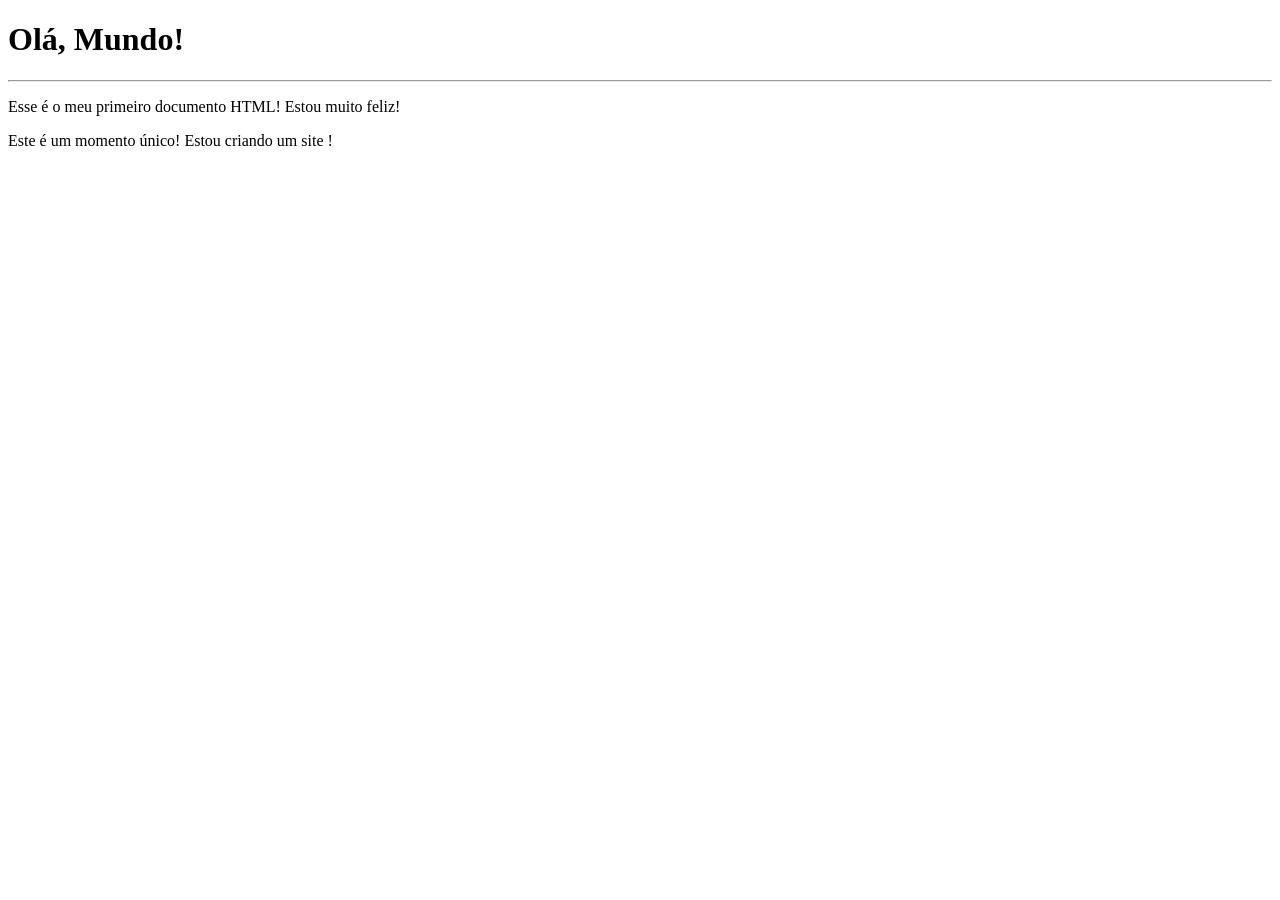
<file: Curso HTML CSS/Guanabara/Modulo 1/ex001/index.html>
<!DOCTYPE html>
<html lang="pt-br">
<head>
    <meta charset="UTF-8">
    <meta http-equiv="X-UA-Compatible" content="IE=edge">
    <meta name="viewport" content="width=device-width, initial-scale=1.0">
    <title>Meu primeiro exercício</title>
</head>
<body>
    <h1>Olá, Mundo!</h1>
    <hr>
    <p>Esse é o meu primeiro documento HTML! Estou muito feliz!</p>
    <p>Este é um momento único! Estou criando um site !</p>
</body>
</html>
</file>
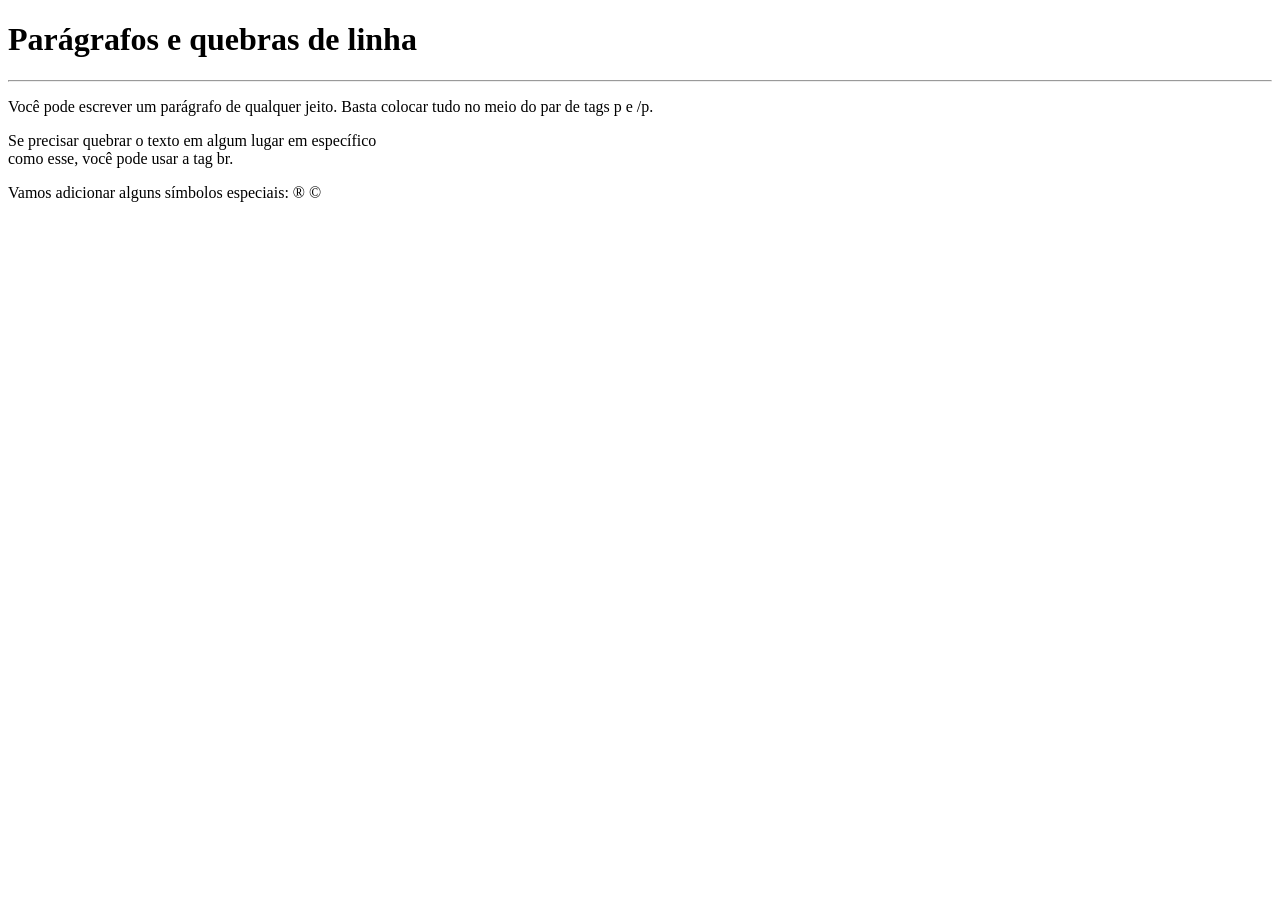
<file: Curso HTML CSS/Guanabara/Modulo 1/ex002/index.html>
<!DOCTYPE html>
<html lang="pt-br">
<head>
    <meta charset="UTF-8">
    <meta http-equiv="X-UA-Compatible" content="IE=edge">
    <meta name="viewport" content="width=device-width, initial-scale=1.0">
    <title>Parágrafos</title>
</head>
<body>
    <h1>Parágrafos e quebras de linha</h1>
    <hr>
    <p>Você pode escrever um parágrafo de qualquer jeito.
        Basta colocar tudo no meio do par de tags p e /p.
    </p>
    <p>Se precisar quebrar o texto em algum lugar em específico <br> como esse, você pode usar a tag br. </p>
    <p>Vamos adicionar alguns símbolos especiais:
        &reg;
        &copy;

    </p>
</body>
</html>
</file>
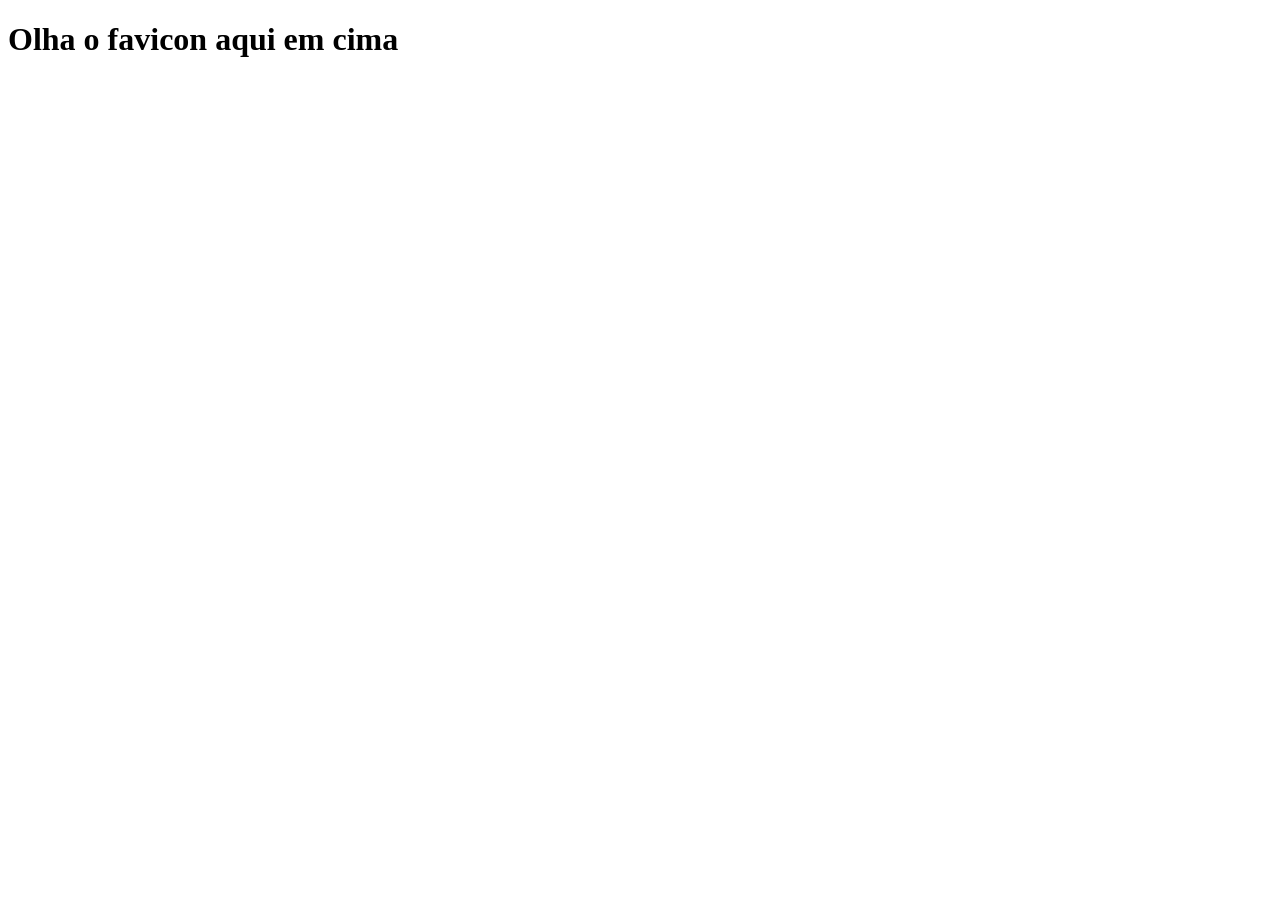
<file: Curso HTML CSS/Guanabara/Modulo 1/ex004/index.html>
<!DOCTYPE html>
<html lang="pt-br">
<head>
    <meta charset="UTF-8">
    <meta http-equiv="X-UA-Compatible" content="IE=edge">
    <meta name="viewport" content="width=device-width, initial-scale=1.0">
    <link rel="shortcut icon" href="favicon_io/android-chrome-512x512.png" type="image/x-icon">
    <title>Teste de Favicon</title>
</head>
<body>
    <h1>Olha o favicon aqui em cima</h1>
</body>
</html>
</file>
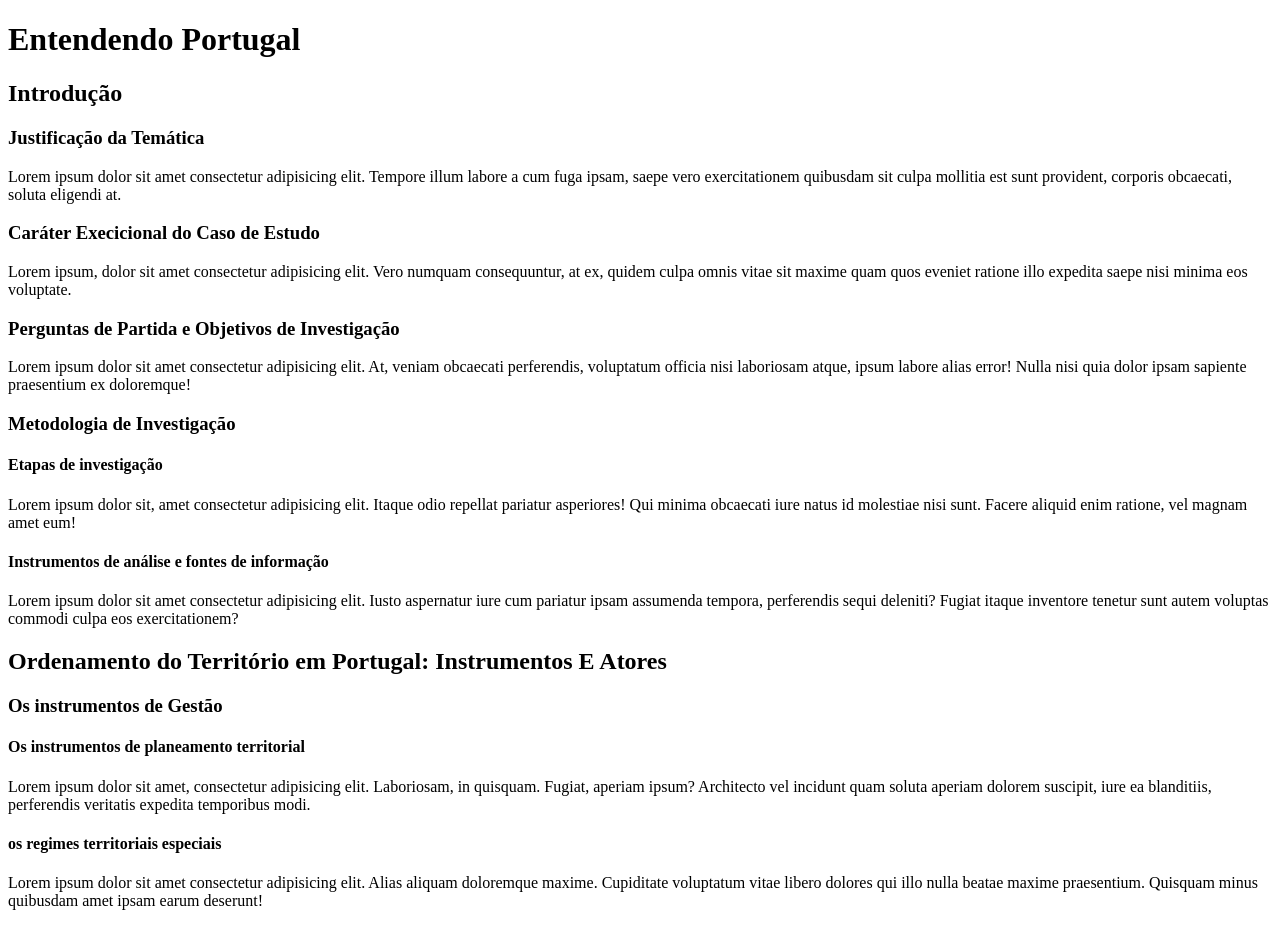
<file: Curso HTML CSS/Guanabara/Modulo 1/ex006/index.html>
<!DOCTYPE html>
<html lang="pt-br">
<head>
    <meta charset="UTF-8">
    <meta http-equiv="X-UA-Compatible" content="IE=edge">
    <meta name="viewport" content="width=device-width, initial-scale=1.0">
    <link rel="shortcut icon" href="favicon.ico" type="image/x-icon">
    <title>Hierarquia de titulos</title>
</head>
<body>
    <h1>Entendendo Portugal</h1>
    <h2>Introdução</h2>
    <h3>Justificação da Temática</h3>
    <p>Lorem ipsum dolor sit amet consectetur adipisicing elit. Tempore illum labore a cum fuga ipsam, saepe vero exercitationem quibusdam sit culpa mollitia est sunt provident, corporis obcaecati, soluta eligendi at.</p>
    <h3>Caráter Execicional do Caso de Estudo</h3>
    <p>Lorem ipsum, dolor sit amet consectetur adipisicing elit. Vero numquam consequuntur, at ex, quidem culpa omnis vitae sit maxime quam quos eveniet ratione illo expedita saepe nisi minima eos voluptate.</p>
    <h3>Perguntas de Partida e Objetivos de Investigação</h3>
    <p>Lorem ipsum dolor sit amet consectetur adipisicing elit. At, veniam obcaecati perferendis, voluptatum officia nisi laboriosam atque, ipsum labore alias error! Nulla nisi quia dolor ipsam sapiente praesentium ex doloremque!</p>
    <h3>Metodologia de Investigação</h3>
    <h4>Etapas de investigação</h4>
    <p>Lorem ipsum dolor sit, amet consectetur adipisicing elit. Itaque odio repellat pariatur asperiores! Qui minima obcaecati iure natus id molestiae nisi sunt. Facere aliquid enim ratione, vel magnam amet eum!</p>
    <h4>Instrumentos de análise e fontes de informação</h4>
    <p>Lorem ipsum dolor sit amet consectetur adipisicing elit. Iusto aspernatur iure cum pariatur ipsam assumenda tempora, perferendis sequi deleniti? Fugiat itaque inventore tenetur sunt autem voluptas commodi culpa eos exercitationem?</p>
    <h2>Ordenamento do Território em Portugal: Instrumentos E Atores</h2>
    <h3>Os instrumentos de Gestão</h3>
    <h4>Os instrumentos de planeamento territorial</h4>
    <p>Lorem ipsum dolor sit amet, consectetur adipisicing elit. Laboriosam, in quisquam. Fugiat, aperiam ipsum? Architecto vel incidunt quam soluta aperiam dolorem suscipit, iure ea blanditiis, perferendis veritatis expedita temporibus modi.</p>
    <h4>os regimes territoriais especiais</h4>
    <p>Lorem ipsum dolor sit amet consectetur adipisicing elit. Alias aliquam doloremque maxime. Cupiditate voluptatum vitae libero dolores qui illo nulla beatae maxime praesentium. Quisquam minus quibusdam amet ipsam earum deserunt!</p>
</body>
</html>
</file>
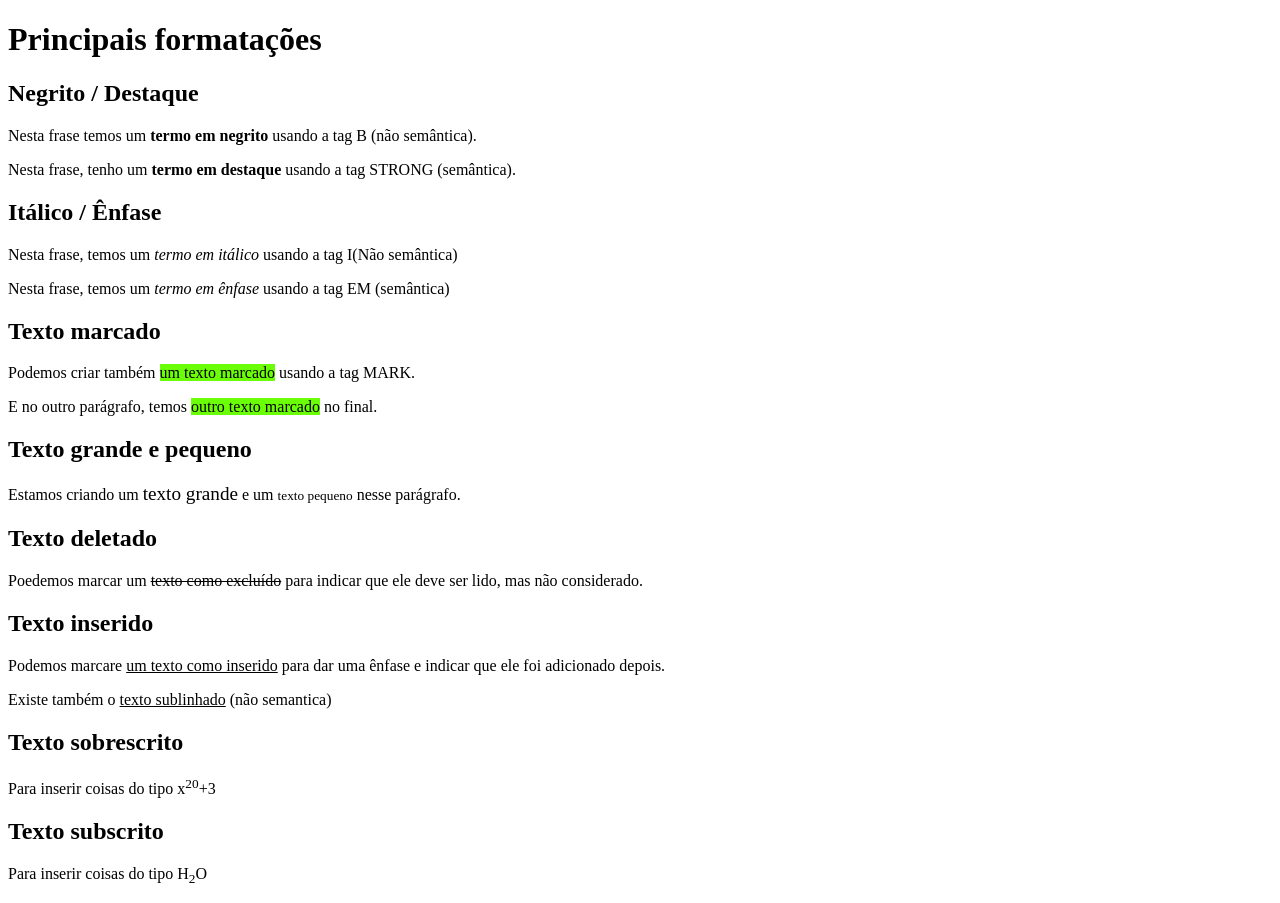
<file: Curso HTML CSS/Guanabara/Modulo 1/ex008/index.html>
<!DOCTYPE html>
<html lang="pt-br">
<head>
    <meta charset="UTF-8">
    <meta http-equiv="X-UA-Compatible" content="IE=edge">
    <meta name="viewport" content="width=device-width, initial-scale=1.0">
    <title>Formatação de textos</title>
    <style>
        mark{
            background-color: rgb(106, 255, 6);
        }

    </style>
</head>
<body>
    <h1>Principais formatações</h1>
    <h2>Negrito / Destaque</h2>
    <p>Nesta frase temos um <b>termo em negrito</b> usando a tag B (não semântica).</p>
    <p>Nesta frase, tenho um <strong>termo em destaque</strong> usando a tag STRONG (semântica).</p>
    <h2>Itálico / Ênfase</h2>
    <p>Nesta frase, temos um <i>termo em itálico</i> usando a tag I(Não semântica) </p>
    <p>Nesta frase, temos um <em>termo em ênfase</em> usando a tag EM (semântica)</p>
    <h2>Texto marcado</h2>
    <p>Podemos criar também <mark>um texto marcado</mark> usando a tag MARK.</p>
    <p>E no outro parágrafo, temos <mark>outro texto marcado</mark> no final.</p>
    <h2>Texto grande e pequeno</h2>
    <p>Estamos criando um <big>texto grande</big> e um <small>texto pequeno</small> nesse parágrafo.</p>
    <h2>Texto deletado</h2>
    <p>Poedemos marcar um <del>texto como excluído</del> para indicar que ele deve ser lido, mas não considerado.</p>
    <h2>Texto inserido</h2>
    <p>Podemos marcare <ins>um texto como inserido</ins> para dar uma ênfase e indicar que ele foi adicionado depois.</p>
    <p>Existe também o <u>texto sublinhado</u> (não semantica)</p>
    <h2>Texto sobrescrito</h2>
    <p>Para inserir coisas do tipo x<sup>20</sup>+3</p>
    <h2>Texto subscrito</h2>
    <p>Para inserir coisas do tipo H<sub>2</sub>O</p>
</body>
</html>
</file>
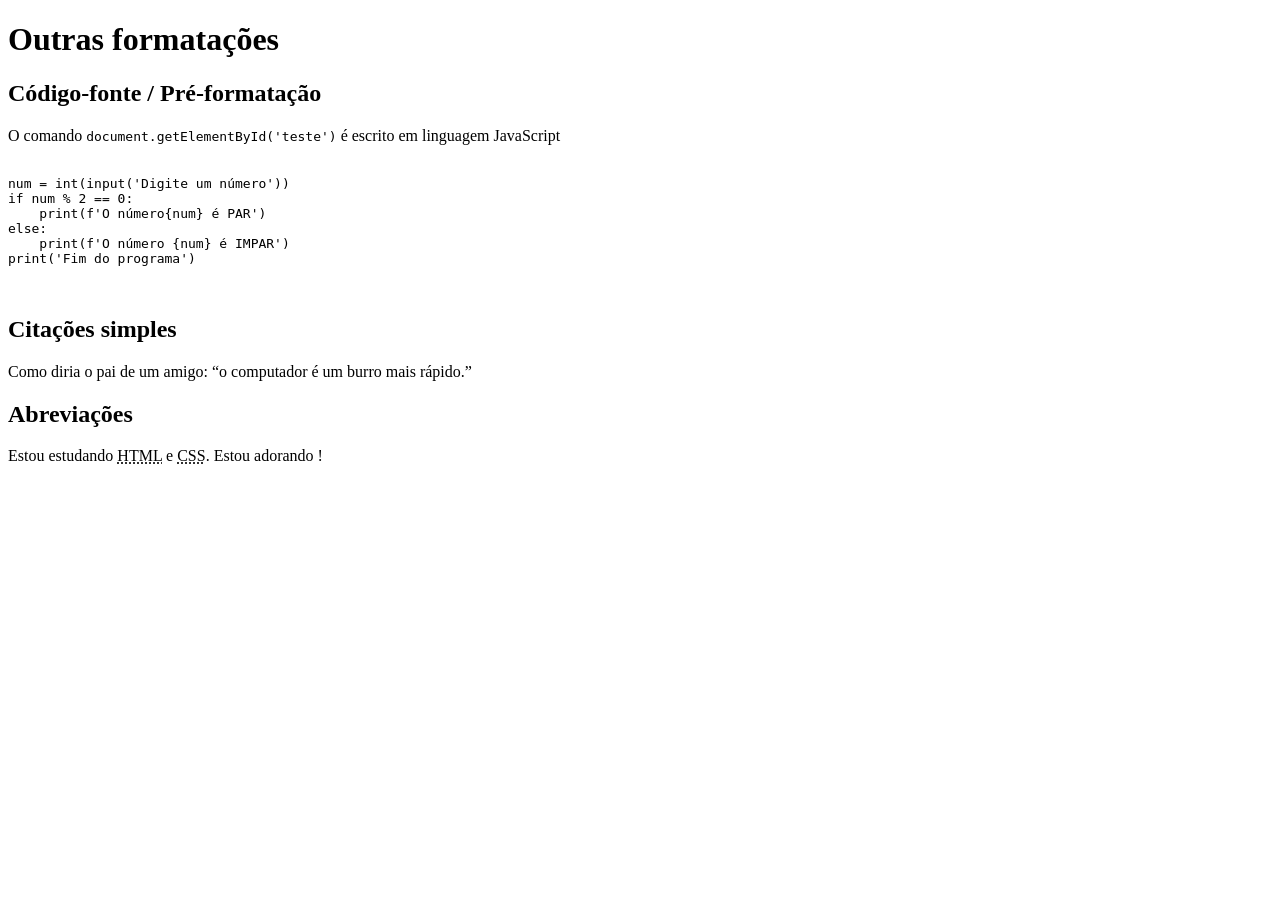
<file: Curso HTML CSS/Guanabara/Modulo 1/ex009/index.html>
<!DOCTYPE html>
<html lang="pt-br">
<head>
    <meta charset="UTF-8">
    <meta http-equiv="X-UA-Compatible" content="IE=edge">
    <meta name="viewport" content="width=device-width, initial-scale=1.0">
    <title>Outras formatações</title>
</head>
<body>
    <h1>Outras formatações</h1>
    <h2>Código-fonte / Pré-formatação</h2>
    <p>O comando <code>document.getElementById('teste')</code> é escrito em linguagem JavaScript</p>
    <pre>
        <code>
num = int(input('Digite um número'))
if num % 2 == 0:
    print(f'O número{num} é PAR')
else:
    print(f'O número {num} é IMPAR')
print('Fim do programa')
        </code>
    </pre>
    <h2>Citações simples</h2>
    <p>Como diria o pai de um amigo: <q>o computador é um burro mais rápido.</q></p>
    <h2>Abreviações</h2>
    <p>Estou estudando <abbr title="HyperText Markup Language">HTML</abbr> e <abbr title="Cascading Style Sheets">CSS</abbr>. Estou adorando !</p></body>
</html>
</file>
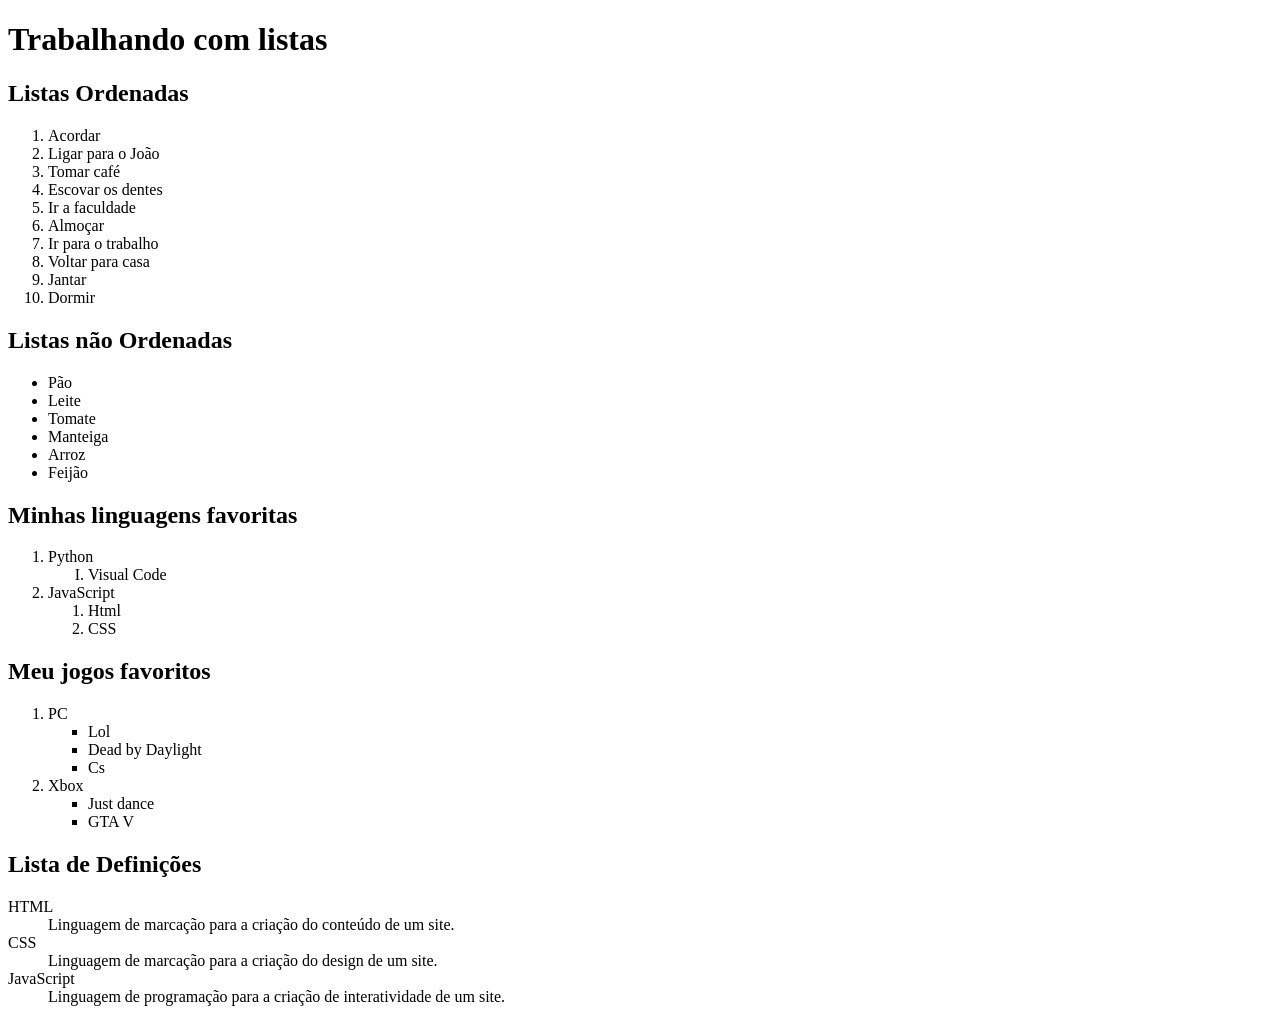
<file: Curso HTML CSS/Guanabara/Modulo 1/ex010/index.html>
<!DOCTYPE html>
<html lang="pt-br">
<head>
    <meta charset="UTF-8">
    <meta http-equiv="X-UA-Compatible" content="IE=edge">
    <meta name="viewport" content="width=device-width, initial-scale=1.0">
    <title>Listas</title>
</head>
<body>
    <h1>Trabalhando com listas</h1> <!-- 1 A a I i -->
    <h2>Listas Ordenadas</h2>
    <ol type="1">
        <li>Acordar</li>
        <li>Ligar para o João</li>
        <li>Tomar café</li>
        <li>Escovar os dentes</li>
        <li>Ir a faculdade</li>
        <li>Almoçar</li>
        <li>Ir para o trabalho</li>
        <li>Voltar para casa</li>
        <li>Jantar</li>
        <li>Dormir</li>
    </ol>
    <h2>Listas não Ordenadas</h2>
    <ul>
        <li>Pão</li>
        <li>Leite</li>
        <li>Tomate</li>
        <li>Manteiga</li>
        <li>Arroz</li>
        <li>Feijão</li>
    </ul>
    <h2>Minhas linguagens favoritas</h2>
    <ol>
        <li>Python</li>
        <ol type = 'I'>
            <li>Visual Code</li>
        </ol>
        <li>JavaScript</li>
        <ol>
            <li>Html</li>
            <li>CSS</li>
        </ol>
    </ol>
    <h2>Meu jogos favoritos</h2>
    <ol>
        <li>PC</li>
        <ul type="square">
            <li>Lol</li>
            <li>Dead by Daylight</li>
            <li>Cs</li>
        </ul>
        <li>Xbox</li>
        <ul type="square">
            <li>Just dance</li>
            <li>GTA V</li>
        </ul>
    </ol>
    <h2>Lista de Definições</h2>
    <dl>
        <dt>HTML</dt>
        <dd>Linguagem de marcação para a criação do conteúdo de um site.</dd>
        <dt>CSS</dt>
        <dd>Linguagem de marcação para a criação do design de um site.</dd>
        <dt>JavaScript</dt>
        <dd>Linguagem de programação para a criação de interatividade de um site.</dd>
    </dl>   
</body>
</html>
</file>
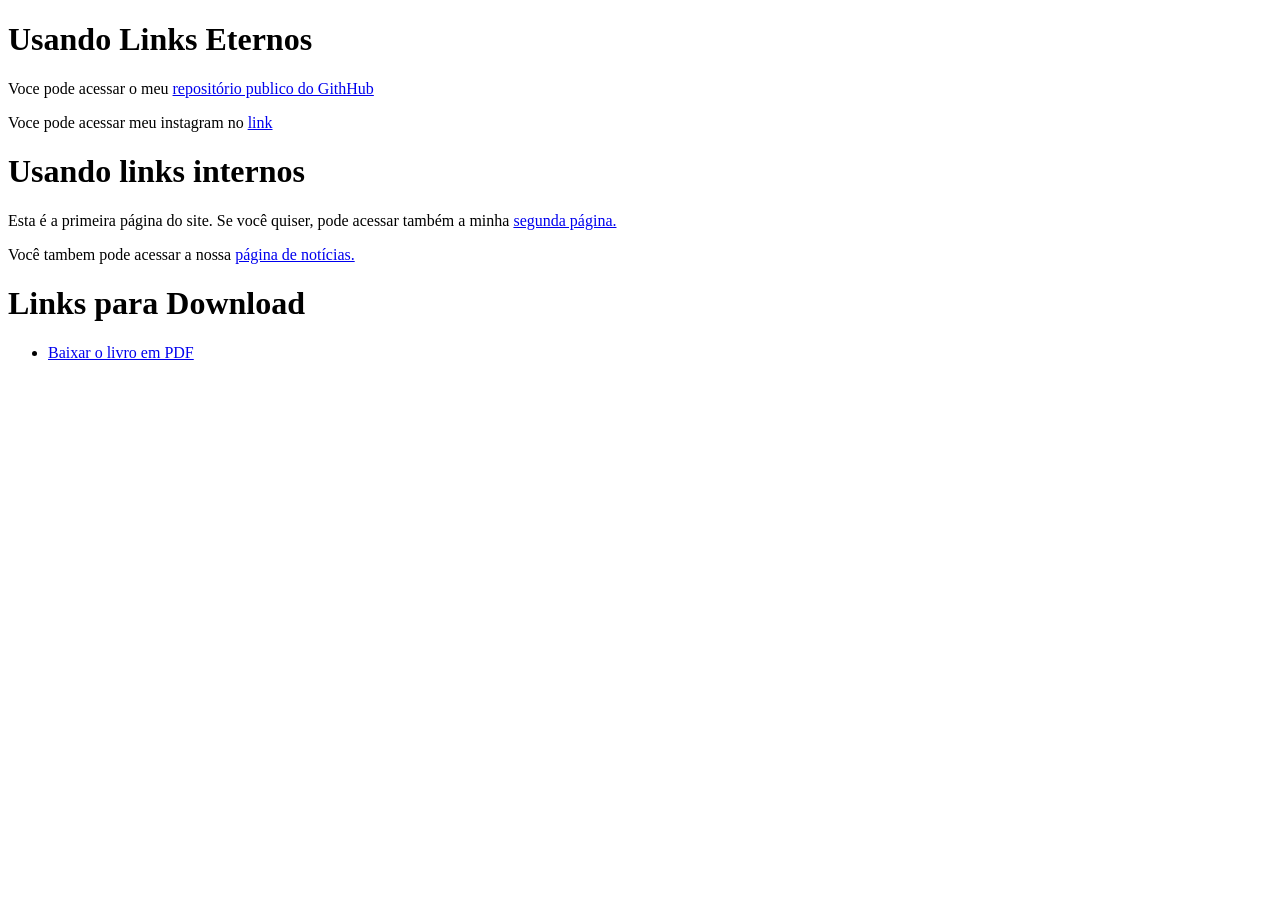
<file: Curso HTML CSS/Guanabara/Modulo 1/ex011/index.html>
<!DOCTYPE html>
<html lang="pt-br">
<head>
    <meta charset="UTF-8">
    <meta http-equiv="X-UA-Compatible" content="IE=edge">
    <meta name="viewport" content="width=device-width, initial-scale=1.0">
    <title>Trabalhando com Links</title>
</head>
<body>
    <h1>Usando Links Eternos</h1>
    <p>Voce pode acessar o meu <a href="https://github.com/PLucasMendonca" target="_blank" rel="external"> repositório publico do GithHub</a></p>
    <p>Voce pode acessar meu instagram no <a href="https://www.instagram.com/lucas_s.mendonca/" target="_blank" rel="external">link</a></p>
    <h1>Usando links internos</h1>
    <p>Esta é a primeira página do site. Se você quiser, pode acessar também a minha <a href="pag002.html" rel="next" target="_self">segunda página.</a></p>
    <p>Você tambem pode acessar a nossa <a href="noticias/pag003.html" rel="next" target="_self">página de notícias.</a></p>
    <h1>Links para Download</h1>
    <ul>
        <li><a href="livro/ficha-de-personagem-dd-5e.pdf" download="fica-de-personagem-dd-5e.pdf" type="application/pdf">Baixar o livro em PDF</a></li>
    </ul>
</body>
</html>
</file>
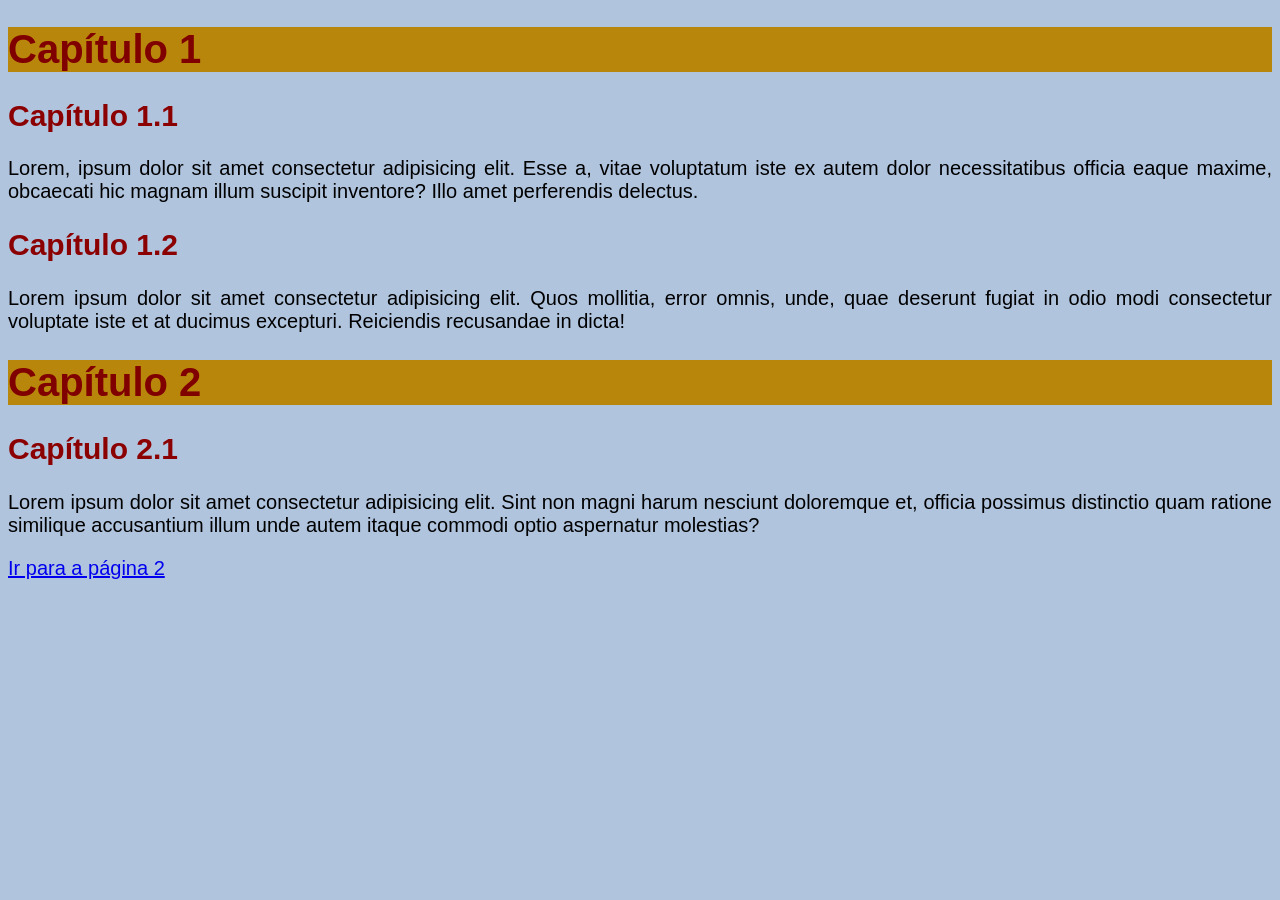
<file: Curso HTML CSS/Guanabara/Modulo 1/ex14 _2/index.html>
<!DOCTYPE html>
<html lang="pt-br">
<head>
    <meta charset="UTF-8">
    <meta http-equiv="X-UA-Compatible" content="IE=edge">
    <meta name="viewport" content="width=device-width, initial-scale=1.0">
    <title>Estilos Externos</title>
   <link rel="stylesheet" href="style.css">
</head>
<body>
    <h1>Capítulo 1</h1>
    <h2>Capítulo 1.1</h2>
    <p>Lorem, ipsum dolor sit amet consectetur adipisicing elit. Esse a, vitae voluptatum iste ex autem dolor necessitatibus officia eaque maxime, obcaecati hic magnam illum suscipit inventore? Illo amet perferendis delectus.</p>
    <h2>Capítulo 1.2</h2>
    <p>Lorem ipsum dolor sit amet consectetur adipisicing elit. Quos mollitia, error omnis, unde, quae deserunt fugiat in odio modi consectetur voluptate iste et at ducimus excepturi. Reiciendis recusandae in dicta!</p>
    <h1>Capítulo 2</h1>
    <h2>Capítulo 2.1</h2>
    <p>Lorem ipsum dolor sit amet consectetur adipisicing elit. Sint non magni harum nesciunt doloremque et, officia possimus distinctio quam ratione similique accusantium illum unde autem itaque commodi optio aspernatur molestias?</p>
    <p><a href="pagina02.html" target="_self">Ir para a página 2</a></p>
</body>
</html>
</file>
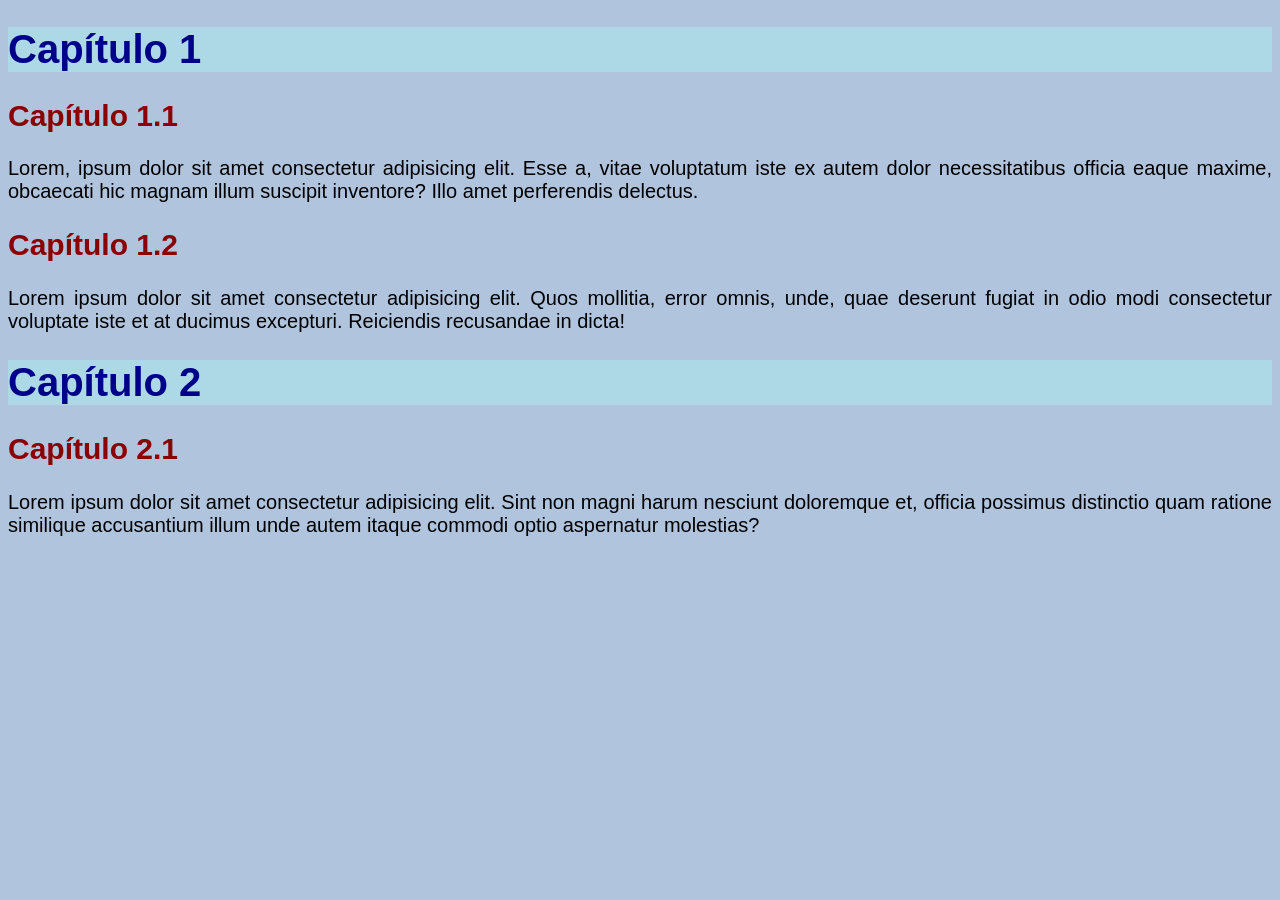
<file: Curso HTML CSS/Guanabara/Modulo 1/ex14/index.html>
<!DOCTYPE html>
<html lang="pt-br">
<head>
    <meta charset="UTF-8">
    <meta http-equiv="X-UA-Compatible" content="IE=edge">
    <meta name="viewport" content="width=device-width, initial-scale=1.0">
    <title>Estilos Locais / Internos</title>
    <style>
        body {
            background-color: lightsteelblue;
            font-family: Arial, Helvetica, sans-serif;
            font-size: 20px;
        }
        h1 {
            color: darkblue;
            background-color: lightblue;
        }
        h2 {
            color: darkred;
        }
        p {
            text-align: justify;   
        }
    </style>
</head>
<body>
    <h1>Capítulo 1</h1>
    <h2>Capítulo 1.1</h2>
    <p>Lorem, ipsum dolor sit amet consectetur adipisicing elit. Esse a, vitae voluptatum iste ex autem dolor necessitatibus officia eaque maxime, obcaecati hic magnam illum suscipit inventore? Illo amet perferendis delectus.</p>
    <h2>Capítulo 1.2</h2>
    <p>Lorem ipsum dolor sit amet consectetur adipisicing elit. Quos mollitia, error omnis, unde, quae deserunt fugiat in odio modi consectetur voluptate iste et at ducimus excepturi. Reiciendis recusandae in dicta!</p>
    <h1>Capítulo 2</h1>
    <h2>Capítulo 2.1</h2>
    <p>Lorem ipsum dolor sit amet consectetur adipisicing elit. Sint non magni harum nesciunt doloremque et, officia possimus distinctio quam ratione similique accusantium illum unde autem itaque commodi optio aspernatur molestias?</p>
</body>
</html>
</file>
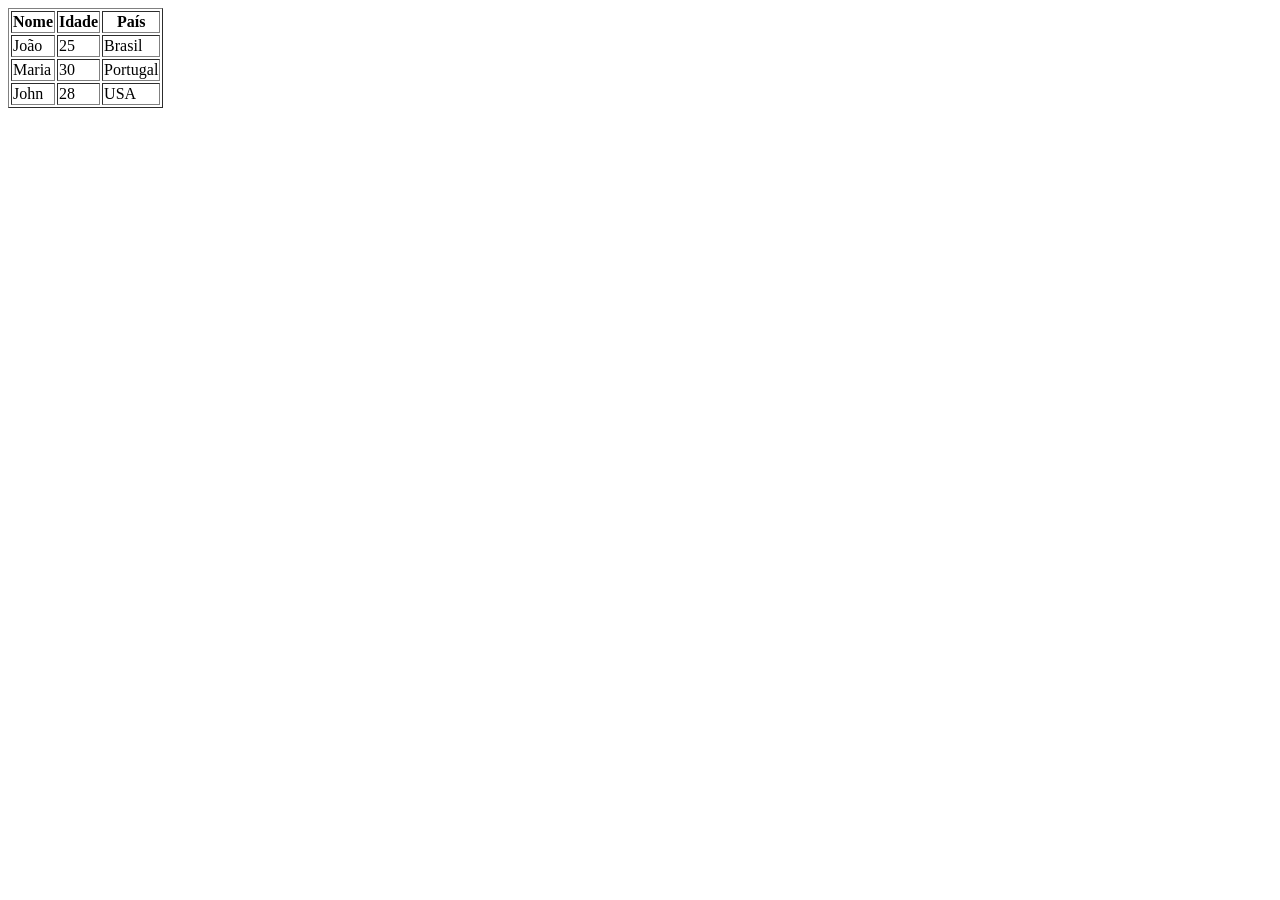
<file: Curso HTML CSS/Guanabara/Modulo 2/ex007/index.html>
<!DOCTYPE html>
<html lang="pt-br">
<head>
    <meta charset="UTF-8">
    <meta name="viewport" content="width=device-width, initial-scale=1.0">
    <title>Document</title>
</head>
<body>
    <table border="1">
        <tr>
            <th>Nome</th>
            <th>Idade</th>
            <th>País</th>
        </tr>
        <tr>
            <td>João</td>
            <td>25</td>
            <td>Brasil</td>
        </tr>
        <tr>
            <td>Maria</td>
            <td>30</td>
            <td>Portugal</td>
        </tr>
        <tr>
            <td>John</td>
            <td>28</td>
            <td>USA</td>
        </tr>
    </table>
</body>
</html>
</body>
</html>
</file>
<file: Curso HTML CSS/Guanabara/Modulo 1/ex14 _2/style.css>
@charset "UTF-8";

body {
    background-color: lightsteelblue;
    font-family: Arial, Helvetica, sans-serif;
    font-size: 20px;
}
h1 {
    color: maroon;
    background-color: darkgoldenrod;
}
h2 {
    color: darkred;
}
p {
    text-align: justify;   
}
</file>
